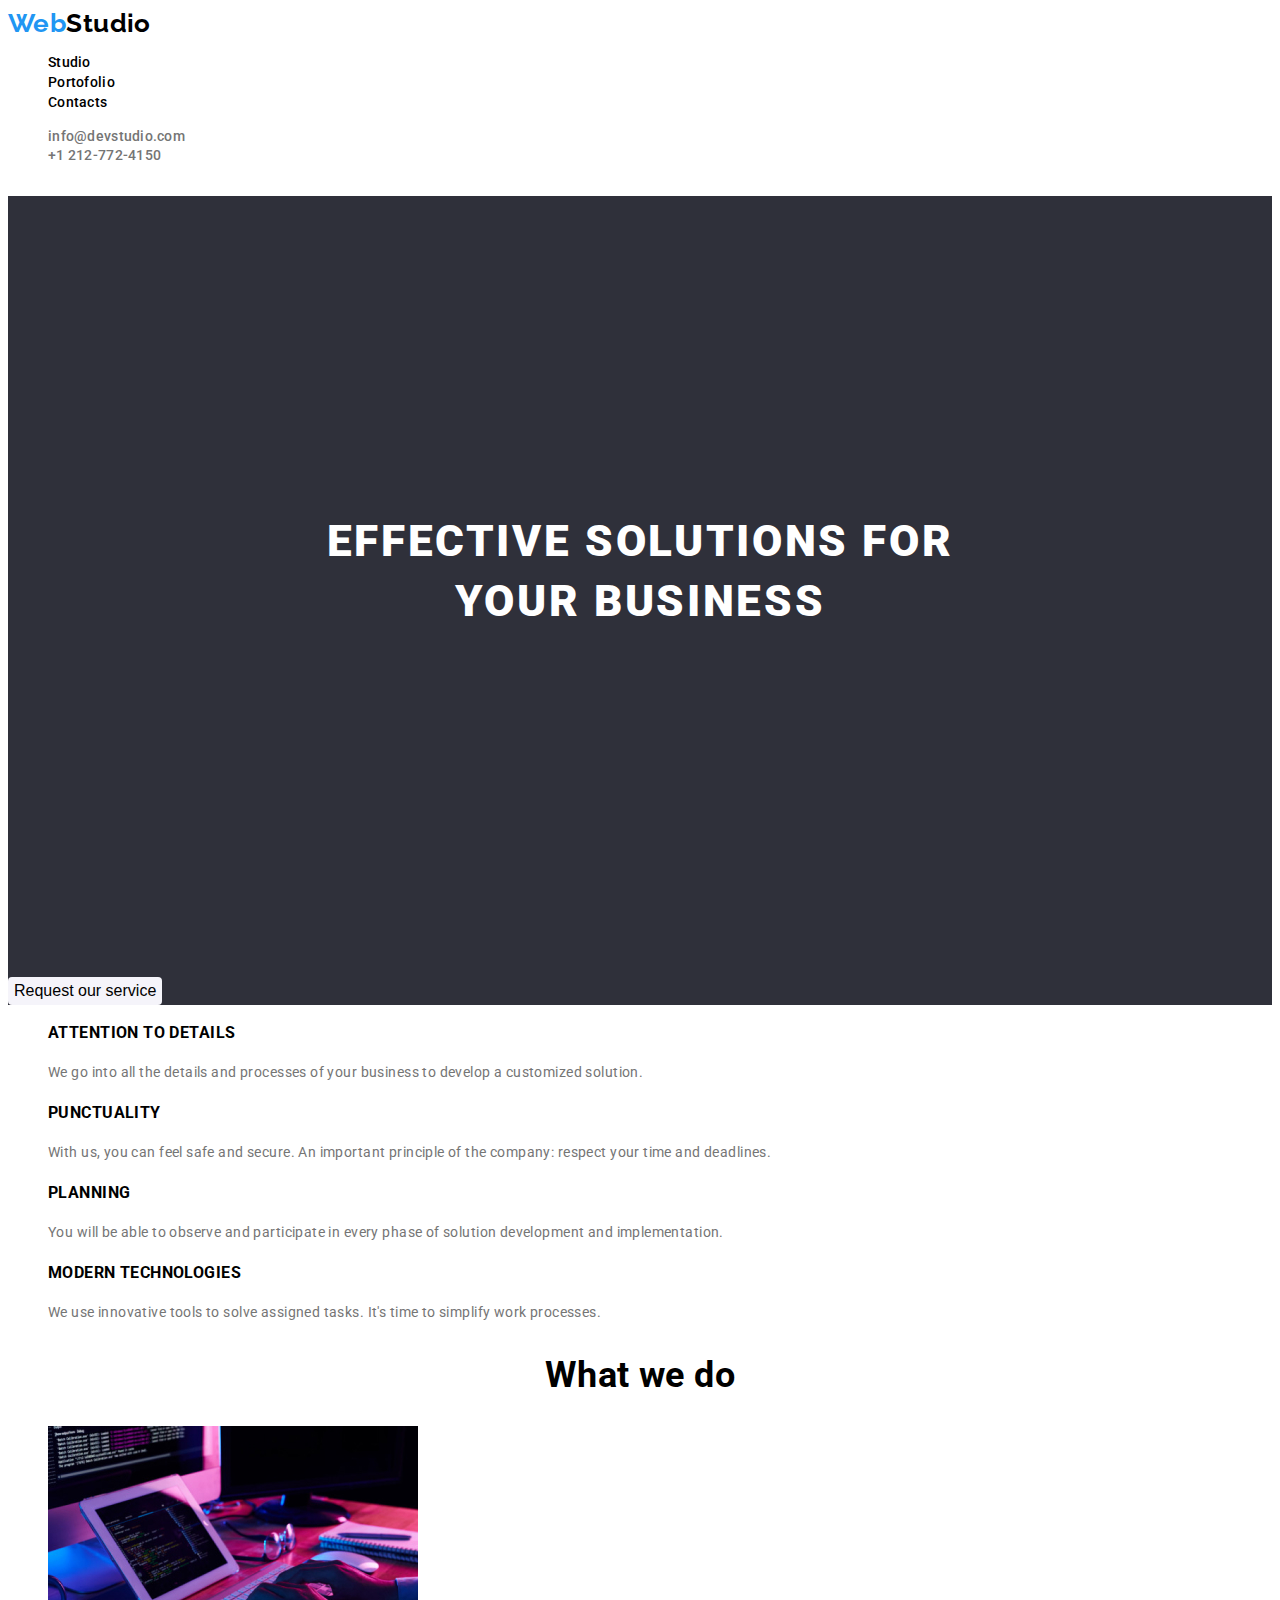
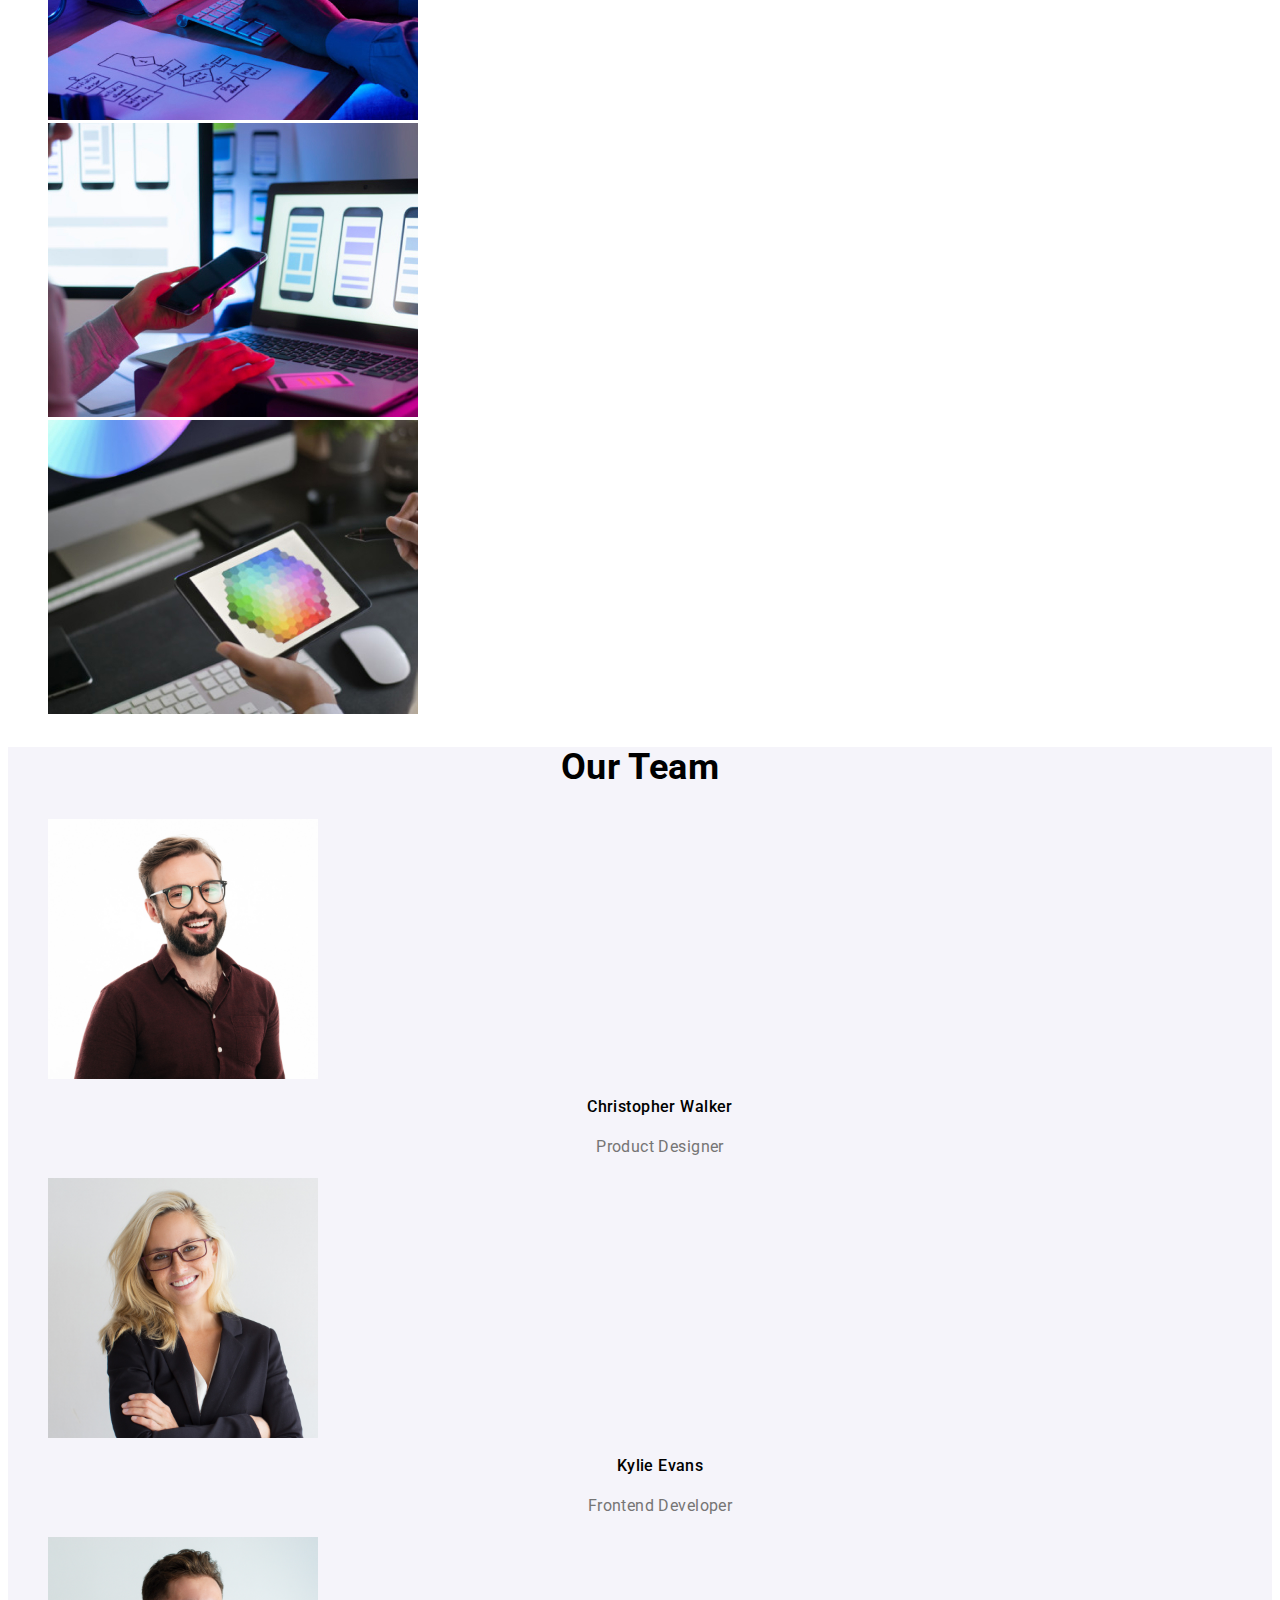
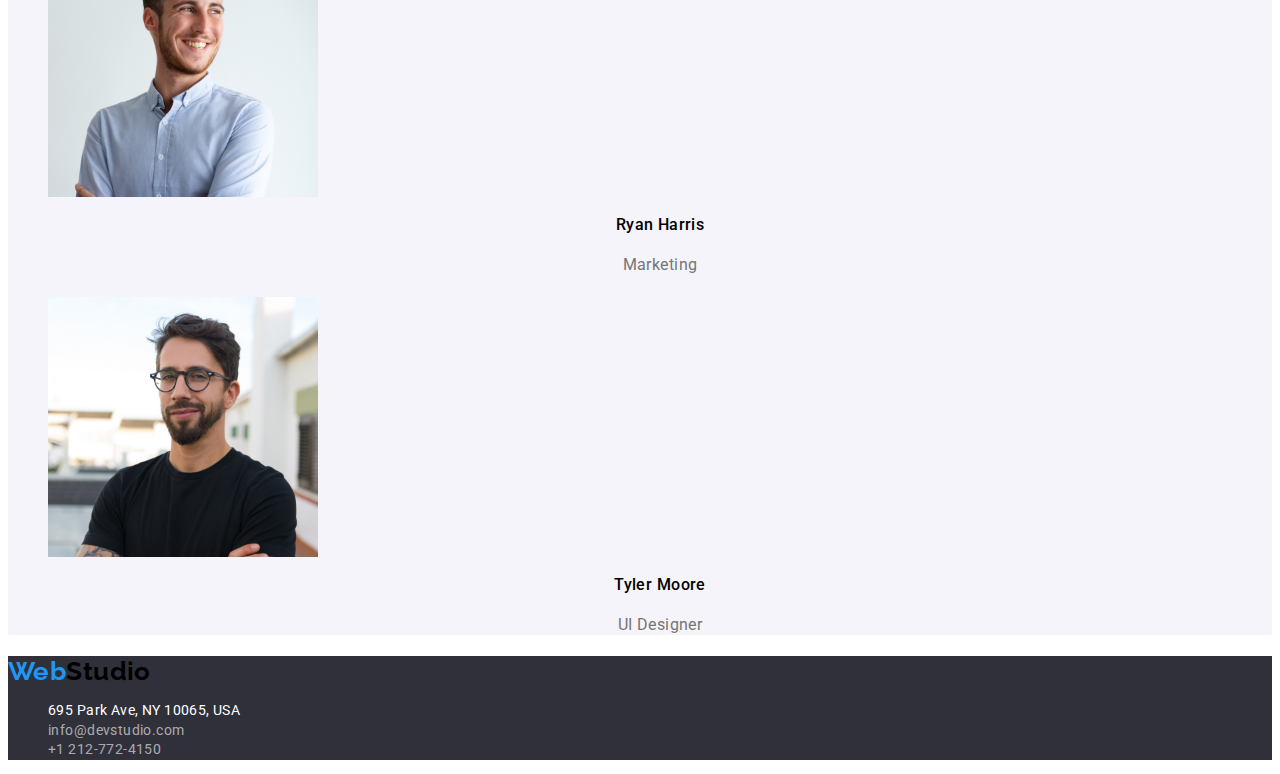
<file: index.html>
<!DOCTYPE html>
<html lang="en">
  <head>
    <meta charset="UTF-8" />
    <meta http-equiv="X-UA-Compatible" content="IE=edge" />
    <meta name="viewport" content="width=device-width, initial-scale=1.0" />
    <link rel="preconnect" href="https://fonts.googleapis.com">
    <link rel="preconnect" href="https://fonts.gstatic.com" crossorigin>
    <link href="https://fonts.googleapis.com/css2?family=Raleway:wght@700&family=Roboto:wght@400;500;700;900&display=swap" rel="stylesheet">
    <link rel="stylesheet" href="css/style.css" />
    <title>Studio</title>
  </head>
  <body>
      <header>
      <a class="logo" href="webstudio.com"><span class="logo-color">Web</span>Studio</a>
      <nav>
        <ul class="navigate-section">
          <li><a class="navigate-item" href="index.html">Studio</a></li>
          <li><a class="navigate-item" href="portfolio.html">Portofolio</a></li>
          <li><a class="navigate-item" href="#contact-section">Contacts</a></li>
        </ul>
      </nav>
      <ul  class= "contact-section">
        <li>
          <a class="contact-item" href="mailto:info@devstudio.com">info@devstudio.com</a>
        </li>
        <li>
          <a class="contact-item" href="tel:+12127724150">+1 212-772-4150</a>
        </li>
      </ul>
    </header>
    <main>
      <section class="first-section">
        <h1 class="main-title">EFFECTIVE SOLUTIONS FOR YOUR BUSINESS</h1>
        <button class="button-item" type="button">Request our service</button>
      </section>
      <section>
        <ul class="our-service-list">
          <li>
            <h3 class="our-service">ATTENTION TO DETAILS</h3>
              <p class="about-us">
                We go into all the details and processes of your business to develop
                a customized solution.
              </p>
          </li>
          <li>
            <h3 class="our-service">PUNCTUALITY</h3>
              <p class="about-us">
                With us, you can feel safe and secure. An important principle of the
                company: respect your time and deadlines.
              </p>
          </li>
          <li>
            <h3 class="our-service">PLANNING</h3>
              <p class="about-us">
                You will be able to observe and participate in every phase of
                solution development and implementation.
              </p>
          </li>
          <li>
            <h3 class="our-service">MODERN TECHNOLOGIES</h3>
              <p class="about-us">
                We use innovative tools to solve assigned tasks. It's time to
                simplify work processes.
              </p>
          </li> 
        </ul>
      </section>
      <!--Product images-->
      <section>
        <h2 class="what-we-do-section">What we do</h2>
        <ul class="what-we-do-list">
          <li>
            <img
              src="images/img1.jpg"
              alt="Working at desktop"
              width="370"
              height="294"
            />
          </li>
          <li>
            <img
              src="images/img2.jpg"
              alt="Laptop and telephone"
              width="370"
              height="294"
            />
          </li>
          <li>
            <img
              src="images/img3.jpg"
              alt="Working on tablet"
              width="370"
              height="294"
            />
          </li>
        </ul>
      </section>
      <!--Team members-->
      <section class="last-section">
        <h2 class="our-team-section">Our Team</h2>
        <ul>
          <li class="our-team-image">
            <img
              src="images/photo1.jpg"
              alt="Product Designer's photo"
              width="270"
              height="260"
            />
            <h3 class="our-team-member">Christopher Walker</h3>
            <h4 class="our-team-specialist">Product Designer</h4>
          </li>
          <li class="our-team-image">
            <img
              src="images/photo2.jpg"
              alt="Frontend Developer's photo"
              width="270"
              height="260"
            />
            <h3 class="our-team-member">Kylie Evans</h3>
            <h4 class="our-team-specialist">Frontend Developer</h4>
          </li>
          <li class="our-team-image">
            <img
              src="images/photo3.jpg"
              alt="Marketing personal's photo"
              width="270"
              height="260"
            />
            <h3 class="our-team-member">Ryan Harris</h3>
            <h4 class="our-team-specialist">Marketing</h4>
          </li>
          <li class="our-team-image">
            <img
              src="images/photo4.jpg"
              alt="UI Designer's photo"
              width="270"
              height="260"
            />
            <h3 class="our-team-member">Tyler Moore</h3>
            <h4 class="our-team-specialist">UI Designer</h4>
          </li>
        </ul>
      </section>
    </main>
    <!--Logo and adress-->
    <footer class="footer-section">
      <a class="logo" href="webstudio.com"><span class="logo-color">Web</span>Studio</a>
      <address class="address-section">
        <ul class="contact-section">
          <li>695 Park Ave, NY 10065, USA</li>
          <li>
           <a class="contact-item-footer" href="mailto:info@devstudio.com">info@devstudio.com</a>
        </li>
        <li>
          <a class="contact-item-footer" href="tel:+12127724150">+1 212-772-4150</a>
        </li>
        </ul>
      </address>
    </footer>
  </body>
</html>
</file>
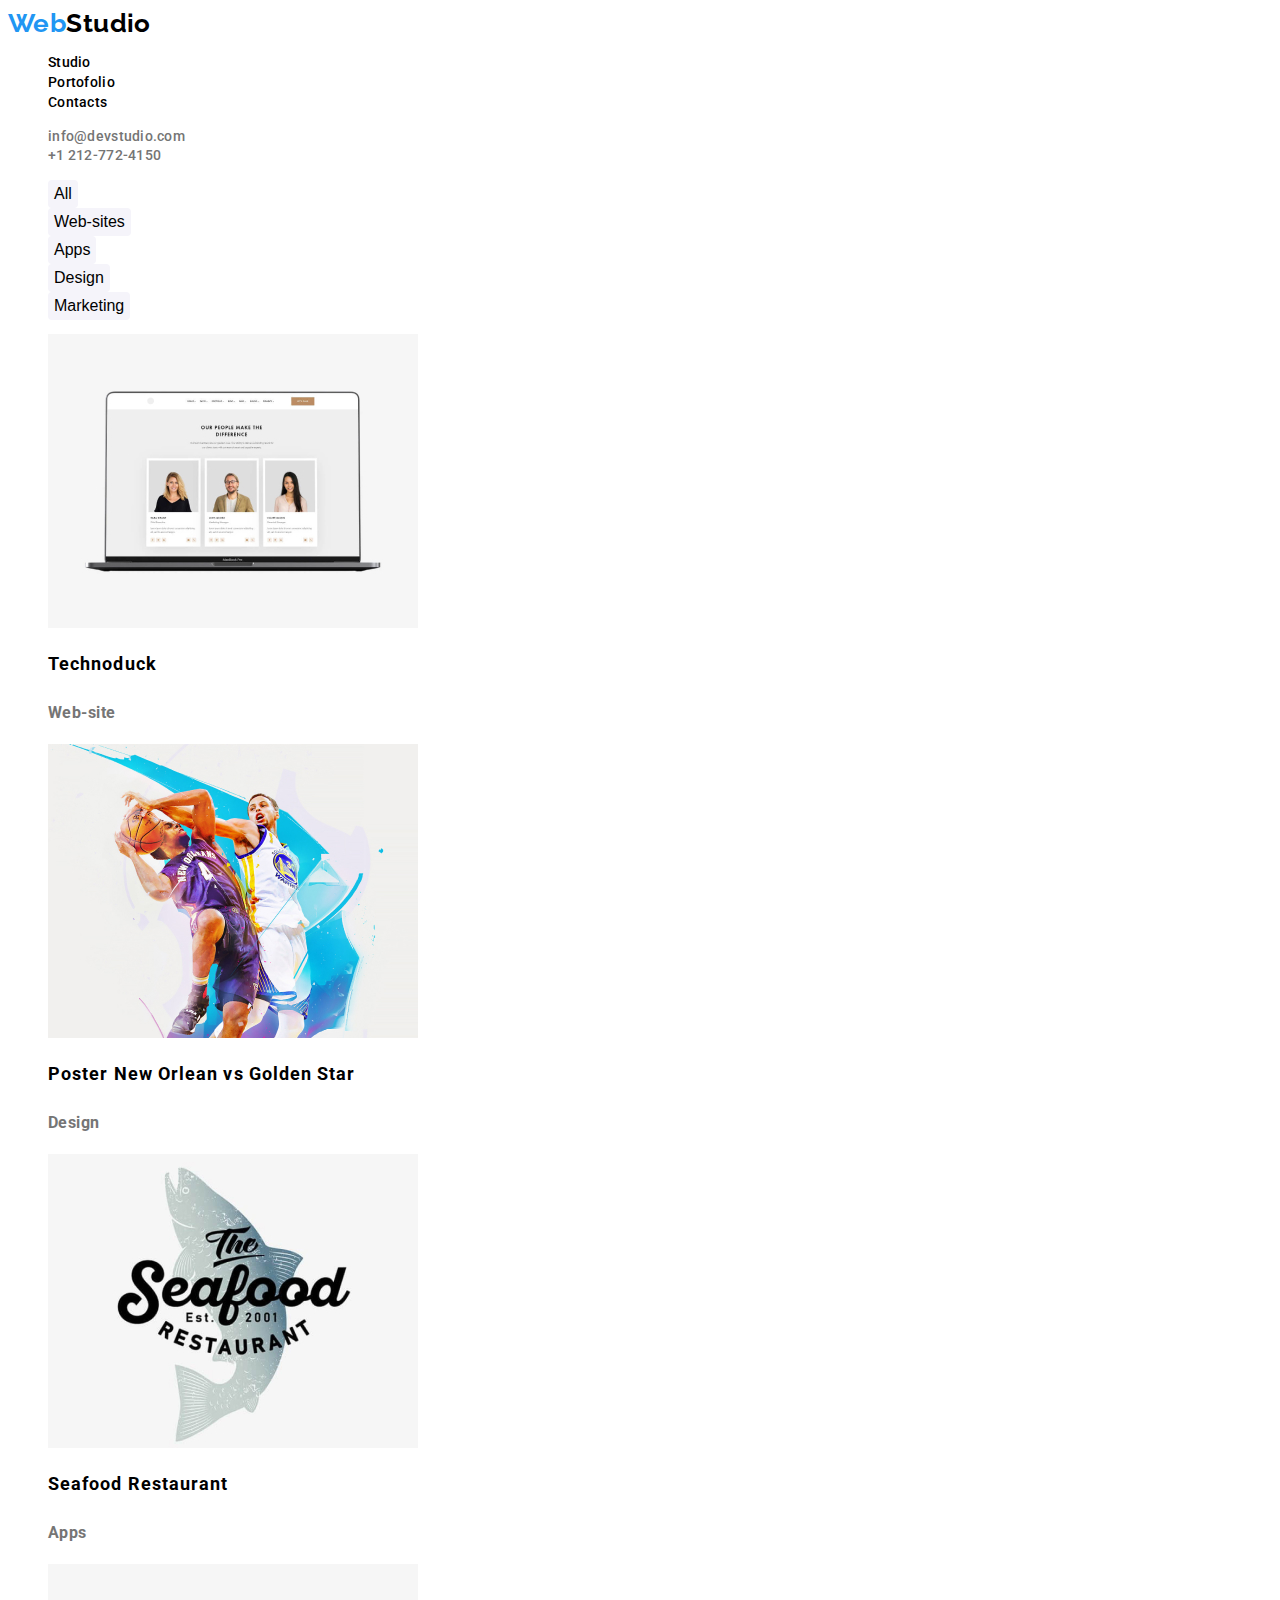
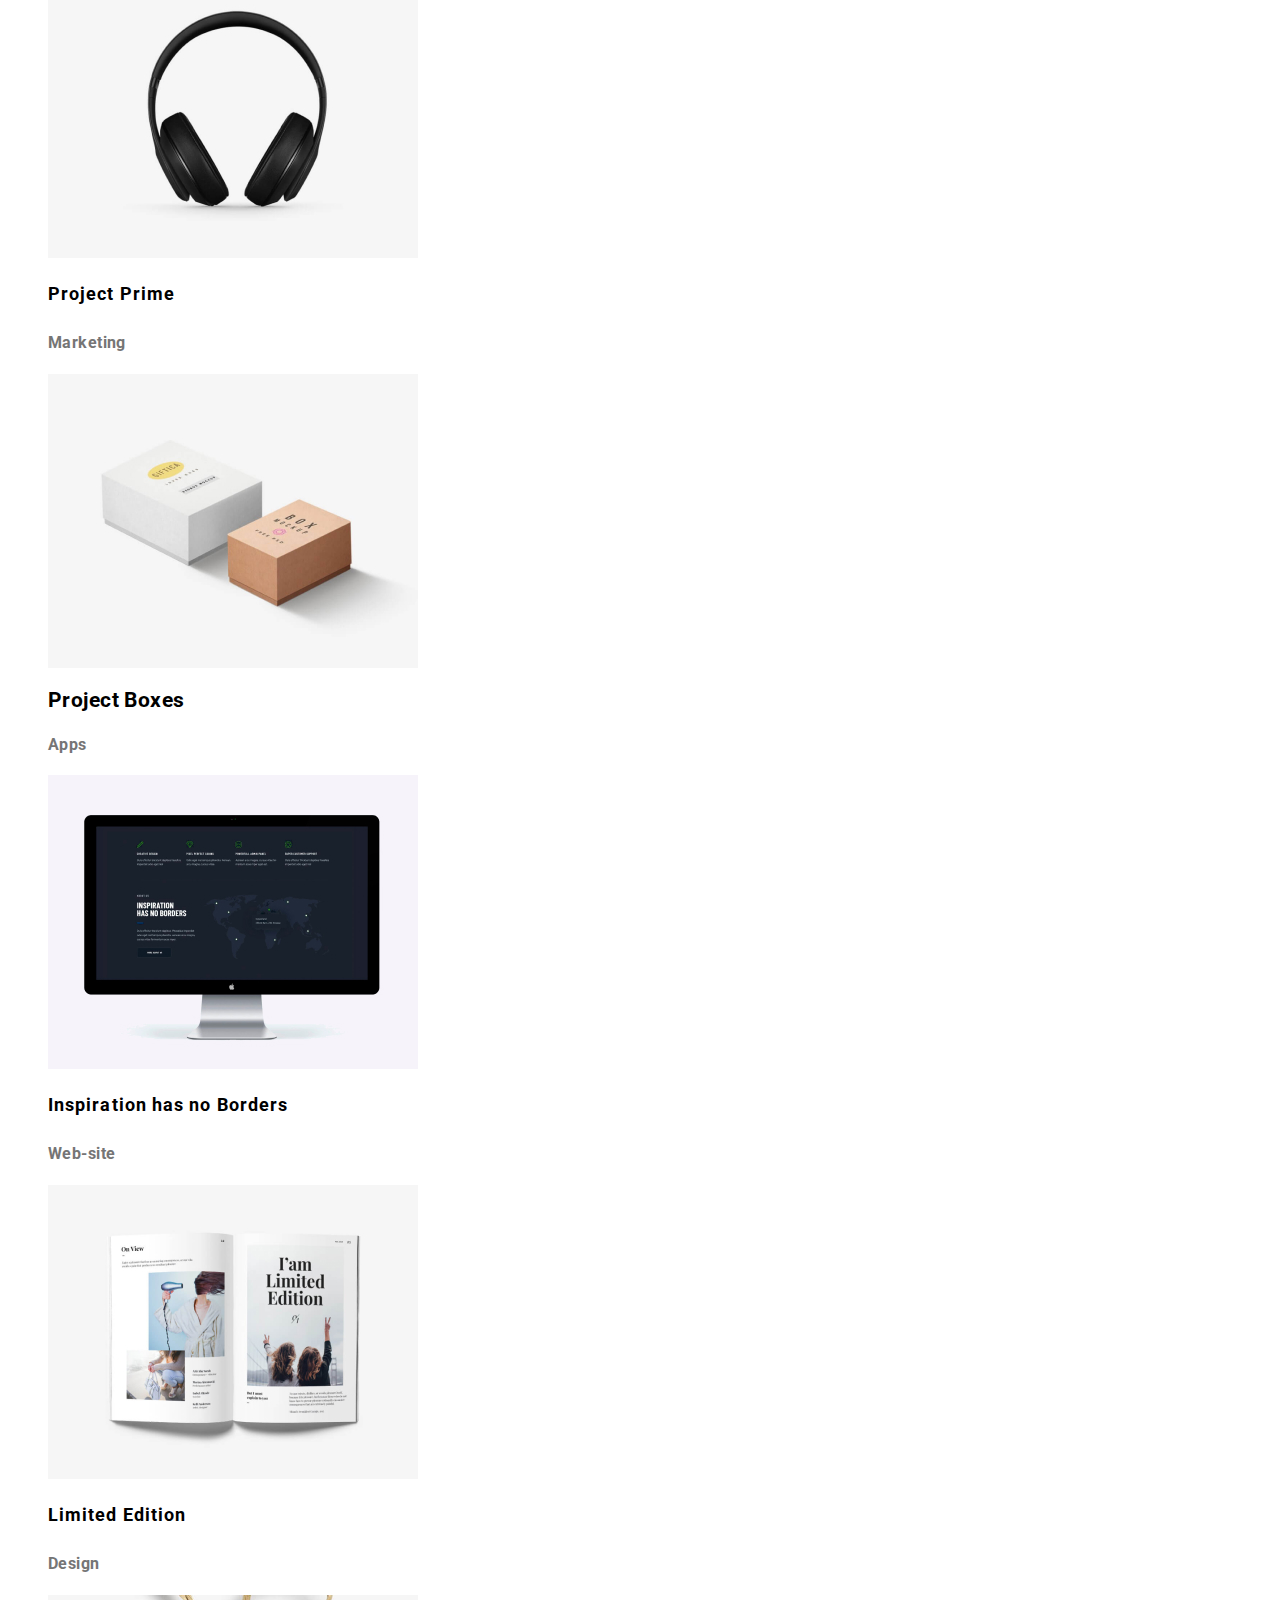
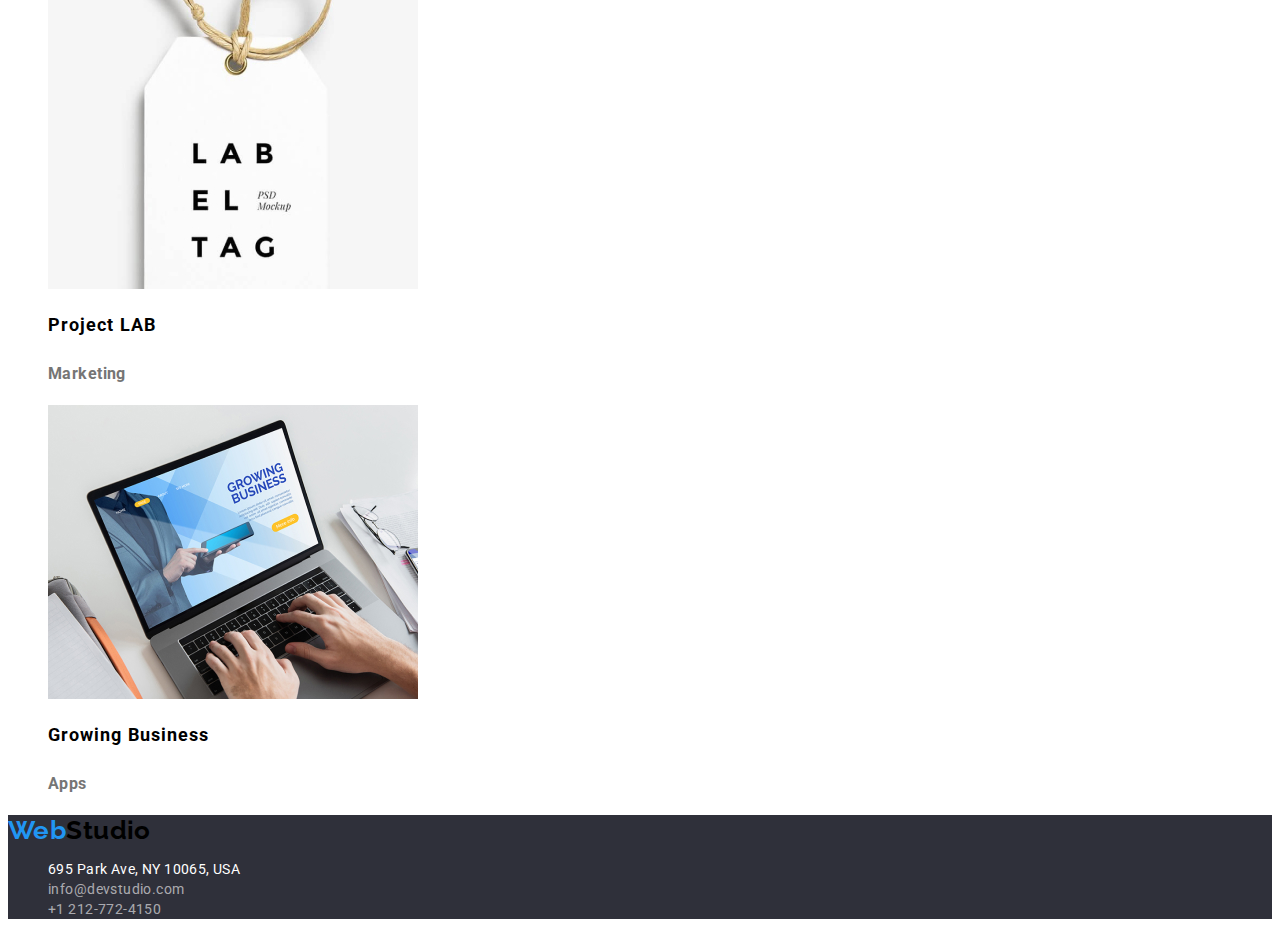
<file: portfolio.html>
<!DOCTYPE html>
<html lang="en">
  <head>
    <meta charset="UTF-8" />
    <meta http-equiv="X-UA-Compatible" content="IE=edge" />
    <meta name="viewport" content="width=device-width, initial-scale=1.0" />
    <link rel="preconnect" href="https://fonts.googleapis.com">
    <link rel="preconnect" href="https://fonts.gstatic.com" crossorigin>
    <link href="https://fonts.googleapis.com/css2?family=Raleway:wght@700&family=Roboto:wght@400;500;700;900&display=swap" rel="stylesheet">
    <title>Portofolio</title>
    <link rel="stylesheet" href="css/style.css" />
  </head>
  <body>
    <header>
      <a class="logo" href="webstudio.com"><span class="logo-color">Web</span>Studio</a>
      <nav>
        <ul class="navigate-section">
          <li><a class="navigate-item" href="index.html">Studio</a></li>
          <li><a class="navigate-item" href="portfolio.html">Portofolio</a></li>
          <li><a class="navigate-item" href="#">Contacts</a></li>
        </ul>
      </nav>
      <ul  class= "contact-section">
        <li>
          <a class="contact-item" href="mailto:info@devstudio.com">info@devstudio.com</a>
        </li>
        <li>
          <a class="contact-item" href="tel:+12127724150">+1 212-772-4150</a>
        </li>
      </ul>
    </header>
    <main>
      <section>
        <ul class="button-section">
          <li><button class="button-item" type="button">All</button></li>
          <li><button class="button-item" type="button">Web-sites</button></li>
          <li><button class="button-item" type="button">Apps</button></li>
          <li><button class="button-item" type="button">Design</button></li>
          <li><button class="button-item" type="button">Marketing</button></li>
        </ul>
        <ul class="portofolio-list">
          <li>
            <img width="370" src="images/portofolio-img1.jpg" alt="Web-site1"/>
            <h2 class="project-title">Technoduck</h2>
            <h3 class="project-type">Web-site</h3>
          </li>
          <li>
            <img width="370" src="images/portofolio-img2.jpg" alt="Design1" />
            <h2 class="project-title">Poster New Orlean vs Golden Star</h2>
            <h3 class="project-type">Design</h3>
          </li>
          <li>
            <img width="370" src="images/portofolio-img3.jpg" alt="Apps1" />
            <h2 class="project-title">Seafood Restaurant</h2>
            <h3 class="project-type">Apps</h3>
          </li>
          <li>
            <img width="370" src="images/portofolio-img4.jpg" alt="Marketing1" />
            <h2 class="project-title">Project Prime</h2>
            <h3 class="project-type">Marketing</h3>
          </li>
          <li>
            <img width="370" src="images/portofolio-img5.jpg" alt="Apps2" />
            <h2>Project Boxes</h2>
            <h3 class="project-type">Apps</h3>
          </li>
          <li>
            <img width="370" src="images/portofolio-img6.jpg" alt="Web-site2" />
            <h2 class="project-title">Inspiration has no Borders</h2>
            <h3 class="project-type">Web-site</h3>
          </li>
          <li>
            <img width="370" src="images/portofolio-img7.jpg" alt="Design2" />
            <h2 class="project-title">Limited Edition</h2>
            <h3 class="project-type">Design</h3>
          </li>
          <li>
            <img width="370" src="images/portofolio-img8.jpg" alt="Marketing2" />
            <h2 class="project-title">Project LAB</h2>
            <h3 class="project-type">Marketing</h3>
          </li>
          <li>
            <img width="370" src="images/portofolio-img9.jpg" alt="Apps3" />
            <h2 class="project-title">Growing Business</h2>
            <h3 class="project-type">Apps</h3>
          </li>
        </ul>
      </section>
    </main>
    <footer class="footer-section">
      <a class="logo" href="webstudio.com"><span class="logo-color">Web</span>Studio</a>
      <address class="address-section">
        <ul class="contact-section">
          <li>695 Park Ave, NY 10065, USA</li>
          <li>
           <a class="contact-item-footer" href="mailto:info@devstudio.com">info@devstudio.com</a>
        </li>
        <li>
          <a class="contact-item-footer" href="tel:+12127724150">+1 212-772-4150</a>
        </li>
        </ul>
      </address>
    </footer>
  </body>
</html>
</file>
<file: css/style.css>
:root {
  --white: #ffffff;
  --black: #000000;
  --blue: #2196f3;
  --medium-grey: #757575;
  --dark-grey: #2F303A;
  --font-family: "Roboto", sans-serif;
  --font-weight: 400;
  --font-size: 14px;
  --letter-spacing: 0.03em;
}

body {
  font-family: var(--font-family);
  font-weight: var(--font-weight);
  font-size: var(--font-size);
  letter-spacing: var(--letter-spacing);
  background: var(--white);
  color: var(--black);
  font-style: normal;
}



.logo {
  font-family: 'Raleway';
  color: var(--black);
  font-weight: 700;
  font-size: 26px;
  line-height: 1.19;
  text-decoration: none;
}

.logo-color {
  color: var(--blue);
}

.button-item {
  font-weight: 500;
  font-size: 16px;
  line-height: 1.625;
  background-color: #f5f4fa;
  border-radius: 4px;
  text-decoration: none;
  text-align: center;
  border: none;
}

.button-item:hover,
.button-item:focus {
  background: var(--blue);
  color: var(--white);
  cursor: pointer;
  box-shadow: 
    0px 3px 1px rgba(0, 0, 0, 0.1),
    0px 1px 2px rgba(0, 0, 0, 0.08), 
    0px 2px 2px rgba(0, 0, 0, 0.12);
}

.contact-item {
  font-weight: 500;
  line-height: 1.42;
  letter-spacing: 0.02em;
  color: var(--medium-grey);
  text-decoration: none;
}

.contact-item-footer {
  line-height: 1.14;
  text-decoration: none;
  color: rgba(255, 255, 255, 0.6);
}

.contact-item-footer:hover,
.navigate-item:hover,
.navigate-item:focus,
.contact-item:hover,
.contact-item:focus {
  color: var(--blue);
}

.navigate-item,
.navigate-item:active {
  font-weight: 500;
  line-height: 1.42;
  letter-spacing: 0.02em;
  text-decoration: none;
  color: var(--black);
}

.portofolio-list,
.our-team-image,
.what-we-do-list,
.our-service-list,
.button-section,
.contact-section,
.navigate-section {
  list-style: none;
}

.address-section {
  line-height: 1.42;
  color: var(--white);
  font-style: normal;   
}

.footer-section,
.first-section {
  background: var(--dark-grey);
}

.main-title {
  font-weight: 900;
  font-size: 44px;
  line-height: 1.36;
  letter-spacing: 0.06em;
  color: var(--white);
  text-align: center;
  padding: 25%;
}

 .our-service {
  font-weight: 700;
  line-height: 1.42;
 }

.about-us {
  line-height: 1.71;
  color: var(--medium-grey);
}

.what-we-do-section,
.our-team-section {
  font-weight: 700;
  font-size: 36px;
  line-height: 1.16;
  text-align: center;
}

.last-section {
  background: #F5F4FA;
}

.our-team-member {
  font-weight: 500;
  font-size: 16px;
  line-height: 1.18;
  text-align: center;
}

.our-team-specialist {
  font-size: 16px;
  line-height: 1.18;
  font-weight: inherit;
  text-align: center;
  color: var(--medium-grey);
}

.project-title {
  font-weight: 700;
  font-size: 18px;
  line-height: 2;
  letter-spacing: 0.06em;
}

.project-type{
  font-size: 16px;
  line-height: 1.87;
  color: var(--medium-grey);
}
</file>
